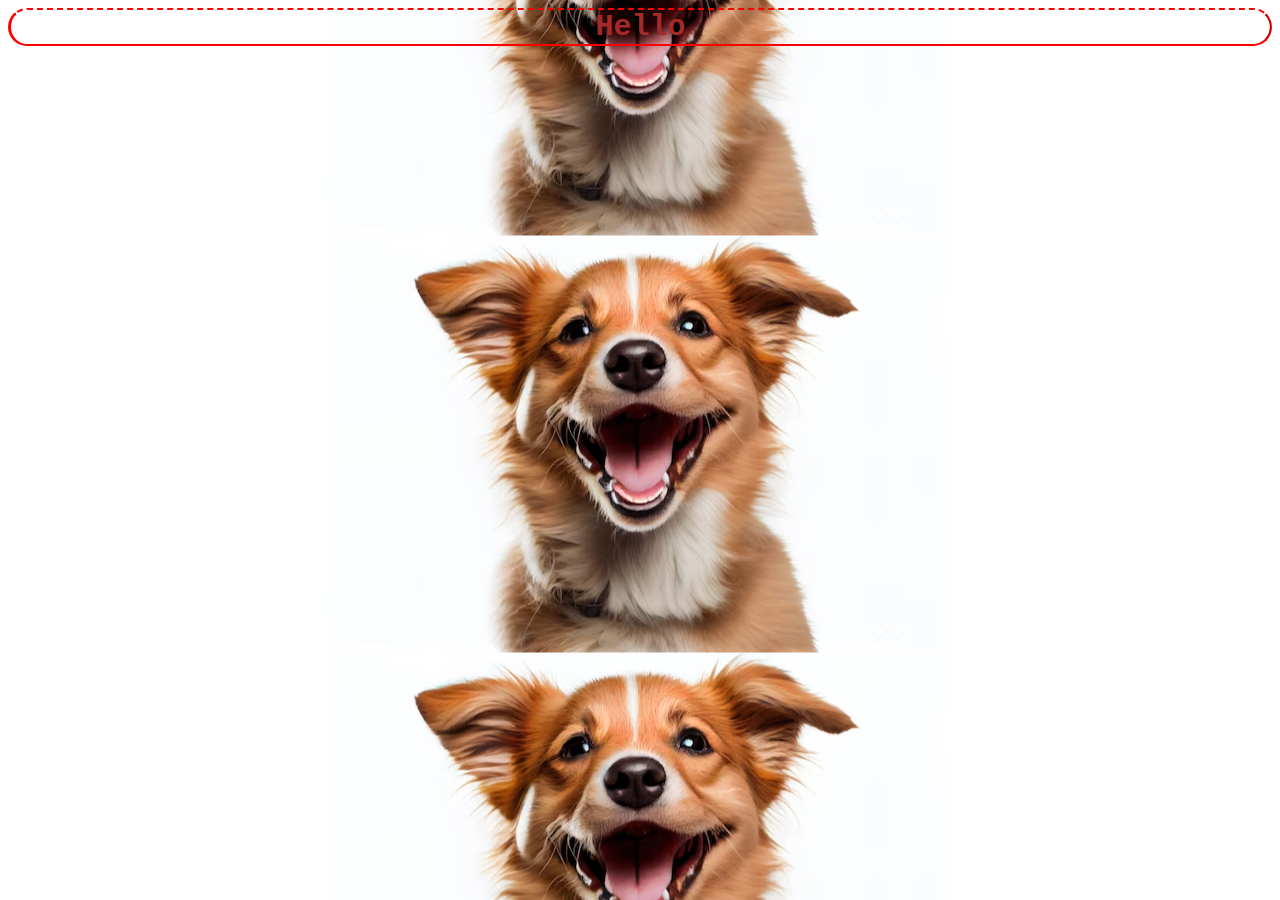
<file: Lecture 4/index.html>
<!DOCTYPE html>
<html lang="en">
<head>
    <meta charset="UTF-8">
    <meta name="viewport" content="width=device-width, initial-scale=1.0">
    <title>CSS Properties</title>
    <link rel="stylesheet" href="./style.css">
</head>
<body>
    <div>
        Hello
    </div>
</body>
</html>
</file>
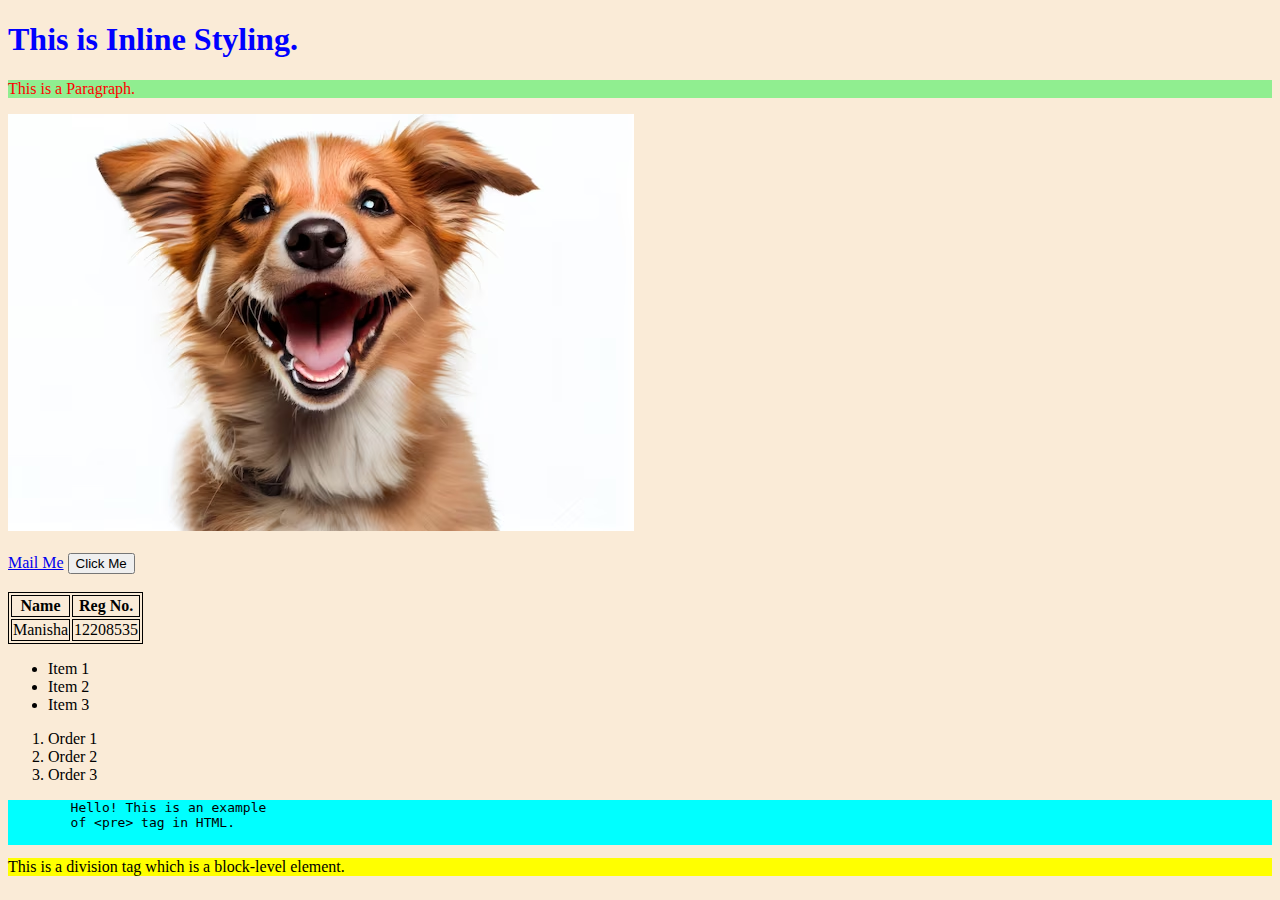
<file: Lecutre 2/index.html>
<!DOCTYPE html>
<html lang="en">
<head>
    <meta charset="UTF-8">
    <meta name="viewport" content="width=device-width, initial-scale=1.0">
    <title>Styling Types</title>

    <!-- External CSS -->
    <link rel="stylesheet" href="./style.css">

    <!-- Internal CSS -->
    <style>
        p{
            color:red;
            background-color: lightgreen;
        }
    </style>
</head>
<body>
    <!-- Inline CSS -->
    <h1 style="color: blue;">This is Inline Styling.</h1>
    <p>This is a Paragraph.</p>
    <a href="https://github.com">
        <img src="./dog.avif" />
    </a>
    <br/><br/>
    <a href="mailto:Manisha.longwani.00@gmail.com">Mail Me</a>
    <a href="https://google.com"><button>Click Me</button></a>
    <br/><br/>
    <table>
        <tr>
            <th>Name</th>
            <th>Reg No.</th>
        </tr>
        <tr>
            <td>Manisha</td>
            <td>12208535</td>
        </tr>
    </table>

    <ul>
        <li>Item 1</li>
        <li>Item 2</li>
        <li>Item 3</li>
    </ul>

    <ol>
        <li>Order 1</li>
        <li>Order 2</li>
        <li>Order 3</li>
    </ol>

    <pre>
        Hello! This is an example
        of &lt;pre&gt; tag in HTML.
    </pre>

    <div>
        This is a division tag which is a block-level element.
    </div>

</body>
</html>
</file>
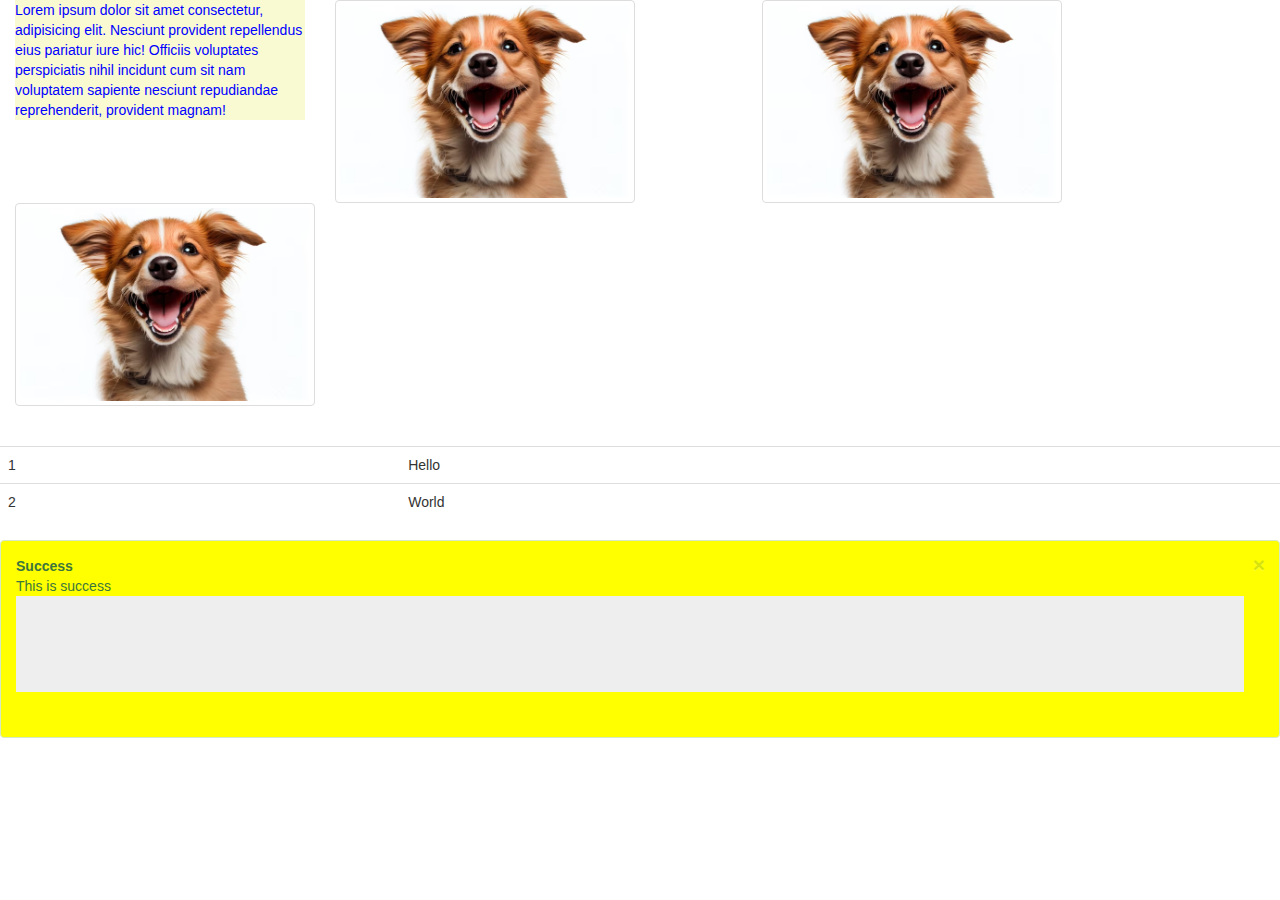
<file: Lecture 6/Bootstrap/index.html>
<!DOCTYPE html>
<html lang="en">
<head>
    <meta charset="UTF-8">
    <meta name="viewport" content="width=device-width, initial-scale=1.0">
    <title>Bootstrap Example</title>
    <!-- Latest compiled and minified CSS -->
<link rel="stylesheet" href="https://maxcdn.bootstrapcdn.com/bootstrap/3.4.1/css/bootstrap.min.css">
<link rel="stylesheet" type="text/css" href="./style.css">
<!-- jQuery library -->
<script src="https://ajax.googleapis.com/ajax/libs/jquery/3.6.4/jquery.min.js"></script>

<!-- Latest compiled JavaScript -->
<script src="https://maxcdn.bootstrapcdn.com/bootstrap/3.4.1/js/bootstrap.min.js"></script>
</head>
<body>
    <!-- <div class="container bg-success">
        <h1>Lorem ipsum dolor sit amet consectetur adipisicing elit. Tempora aliquam recusandae repellendus facere voluptates alias maxime dolorum pariatur saepe, quaerat provident fuga laboriosam nesciunt officiis possimus sapiente sunt, libero ipsum.</h1>
    </div>

    <div class="container-fluid bg-primary p-20">
        <h1>Lorem ipsum dolor sit amet consectetur adipisicing elit. Tempora aliquam recusandae repellendus facere voluptates alias maxime dolorum pariatur saepe, quaerat provident fuga laboriosam nesciunt officiis possimus sapiente sunt, libero ipsum.</h1>
    </div> -->

    <div class="container-fluid">
        <div class="row">
            <div class="col-sm-3">
                <p id="para" style="color: blue;">Lorem ipsum dolor sit amet consectetur, adipisicing elit. Nesciunt provident repellendus eius pariatur iure hic! Officiis voluptates perspiciatis nihil incidunt cum sit nam voluptatem sapiente nesciunt repudiandae reprehenderit, provident magnam!</p>
            </div>
            <div class="col-sm-4">
                <img src="./dog.avif" class="img-thumbnail" width="300px" height="200px"/>
            </div>
            <div class="col-sm-4">
                <img src="./dog.avif" width="300px" height="200px" class="img-thumbnail">
            </div>
            <div class="col-sm-4" width="300px" height="200px">
                <img src="./dog.avif" width="300px" height="200px" class="img-thumbnail">
            </div>
        </div>
    </div>

<br/>
<br/>
    <table class="table">
        <tr>
            <td>1</td>
            <td>Hello</td>
        </tr>
        <tr>
            <td>2</td>
            <td>World</td>
        </tr>
    </table>

    <div class="alert alert-success alert-dismissible" style="background-color: yellow;">
        <button type="button" class="close" data-dismiss="alert">&times;</button>
        <strong>
            Success
        </strong>
        <p>This is success</p>

        <div class="jumbotron">
            
        </div>

    </div>

</body>
</html>

<!-- 
    xs => < 576px
    sm => >= 576px
    md => >= 768px
    l => >= 992px
    xl => 1200px
 -->
</file>
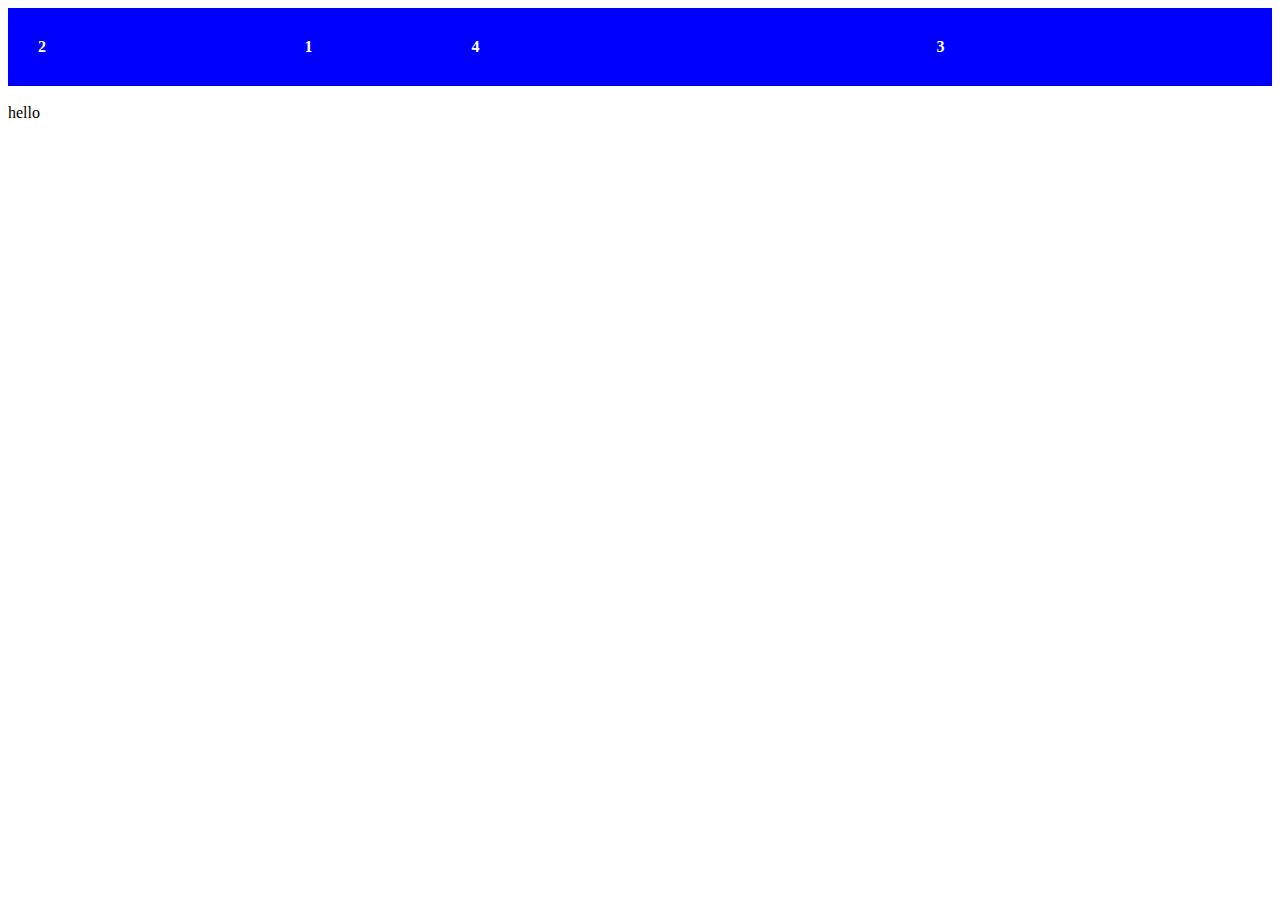
<file: Lecture 6/Flex Box/index.html>
<!DOCTYPE html>
<html lang="en">
<head>
    <meta charset="UTF-8">
    <meta name="viewport" content="width=device-width, initial-scale=1.0">
    <title>Flex Box</title>
    <link rel="stylesheet" type="text/css" href="./style.css">
</head>
<body>
    <div class="flex-container">
        <div style="order:2; flex-grow: 1;">1</div>
        <div style="order:1; flex-grow: 2;">2</div>
        <div style="order:4; flex-grow: 3;">3</div>
        <div style="order:3; flex-grow: 4;">4</div>
        
    </div>
    <br/>
    <span>
        hello
    </span>
</body>
</html>
</file>
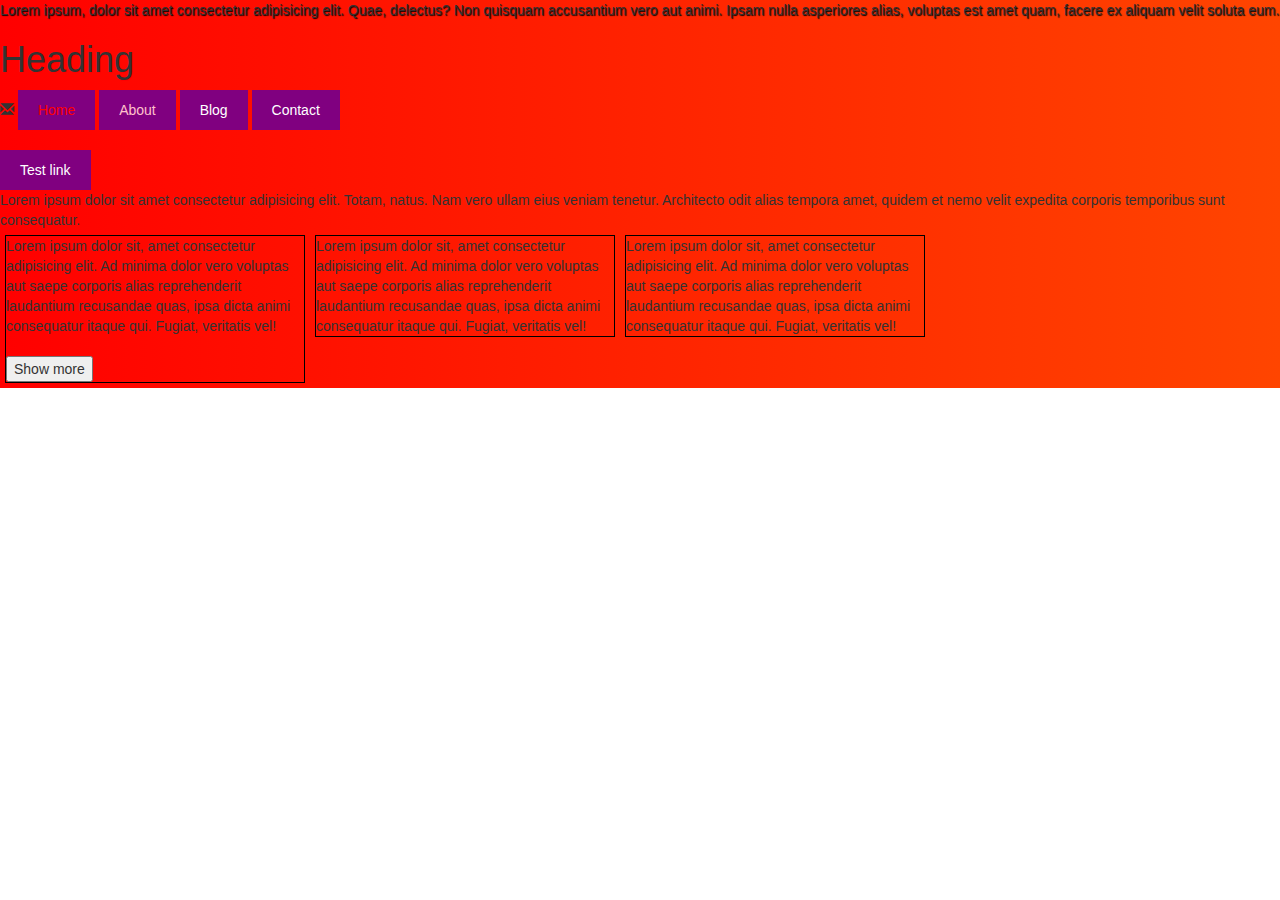
<file: Lecture 6/Media Queries/index.html>
<!DOCTYPE html>
<html lang="en">
<head>
    <meta charset="UTF-8">
    <meta name="viewport" content="width=device-width, initial-scale=1.0">
    <!-- <link rel="stylesheet" -->
          <!-- href="https://fonts.googleapis.com/css?family=Tangerine"> -->
          <!-- <link rel="stylesheet" href="https://cdnjs.cloudflare.com/ajax/libs/font-awesome/6.4.0/css/all.min.css" integrity="sha512-iecdLmaskl7CVkqkXNQ/ZH/XLlvWZOJyj7Yy7tcenmpD1ypASozpmT/E0iPtmFIB46ZmdtAc9eNBvH0H/ZpiBw==" crossorigin="anonymous" referrerpolicy="no-referrer" /> -->
          <!-- <link rel="stylesheet" href="https://cdn.jsdelivr.net/npm/@fortawesome/fontawesome-free@6.2.1/css/fontawesome.min.css" integrity="sha384-QYIZto+st3yW+o8+5OHfT6S482Zsvz2WfOzpFSXMF9zqeLcFV0/wlZpMtyFcZALm" crossorigin="anonymous"> -->
          <link rel="stylesheet" href="./style.css">
          <link rel="stylesheet" href="https://maxcdn.bootstrapcdn.com/bootstrap/3.4.1/css/bootstrap.min.css">
          <!-- <script src="https://ajax.googleapis.com/ajax/libs/jquery/3.6.4/jquery.min.js"></script> -->
          <!-- <script src="https://maxcdn.bootstrapcdn.com/bootstrap/3.4.1/js/bootstrap.min.js"></script> -->
    
          <title>Document</title>
</head>
<body> 
    <p>Lorem ipsum, dolor sit amet consectetur adipisicing elit. Quae, delectus? Non quisquam accusantium vero aut animi. Ipsam nulla asperiores alias, voluptas est amet quam, facere ex aliquam velit soluta eum.</p>
    <h1>Heading</h1>
    <span class="glyphicon glyphicon-envelope"></span>
    
    <a id="one"  href="index.html">Home</a>
    <a id="two" href="about.html">About</a>
    <a id="three"  href="index.html">Blog</a>
    <a id="four" href="about.html">Contact</a>

    <!-- <form action="">
        <input type="email"/>
        <input id="test" type="password"/>
        <button id="show" style="display: none;">Show</button>
    </form> -->

    <br/>
    <br/>

    <a href="index.html">Test link</a>
    <div>
        Lorem ipsum dolor sit amet consectetur adipisicing elit. Totam, natus. Nam vero ullam eius veniam tenetur. Architecto odit alias tempora amet, quidem et nemo velit expedita corporis temporibus sunt consequatur.
    </div>

    <div class="imageGallery">
        <!-- <img src="https://hips.hearstapps.com/hmg-prod/images/dog-puppy-on-garden-royalty-free-image-1586966191.jpg?crop=0.752xw:1.00xh;0.175xw,0&resize=1200:*" alt="Dog image" width="300px" height="200px" /> -->
        <div class="descripton">
            Lorem ipsum dolor sit, amet consectetur adipisicing elit. Ad minima dolor vero voluptas aut saepe corporis alias reprehenderit laudantium recusandae quas, ipsa dicta animi consequatur itaque qui. Fugiat, veritatis vel!
        <br><br><button>Show more</button>
        </div>
    </div>

    <div class="imageGallery">
        <!-- <img src="https://hips.hearstapps.com/hmg-prod/images/dog-puppy-on-garden-royalty-free-image-1586966191.jpg?crop=0.752xw:1.00xh;0.175xw,0&resize=1200:*" alt="Dog image" width="300px" height="200px" /> -->
        <div class="descripton">
            Lorem ipsum dolor sit, amet consectetur adipisicing elit. Ad minima dolor vero voluptas aut saepe corporis alias reprehenderit laudantium recusandae quas, ipsa dicta animi consequatur itaque qui. Fugiat, veritatis vel!
        </div>
    </div>

    <div class="imageGallery">
        <!-- <img src="https://hips.hearstapps.com/hmg-prod/images/dog-puppy-on-garden-royalty-free-image-1586966191.jpg?crop=0.752xw:1.00xh;0.175xw,0&resize=1200:*" alt="Dog image" width="300px" height="200px" /> -->
        <div class="descripton">
            Lorem ipsum dolor sit, amet consectetur adipisicing elit. Ad minima dolor vero voluptas aut saepe corporis alias reprehenderit laudantium recusandae quas, ipsa dicta animi consequatur itaque qui. Fugiat, veritatis vel!
        </div>
    </div>
    <br/>
    <br/>
    <br>
    
    <div id="borderRadius">
        <p>Lorem ipsum dolor sit, amet consectetur adipisicing elit. Ad minima dolor vero voluptas aut saepe corporis alias reprehenderit laudantium recusandae quas, ipsa dicta animi consequatur itaque qui. Fugiat, veritatis vel!
        </p></div>

    

</body>
</html>
</file>
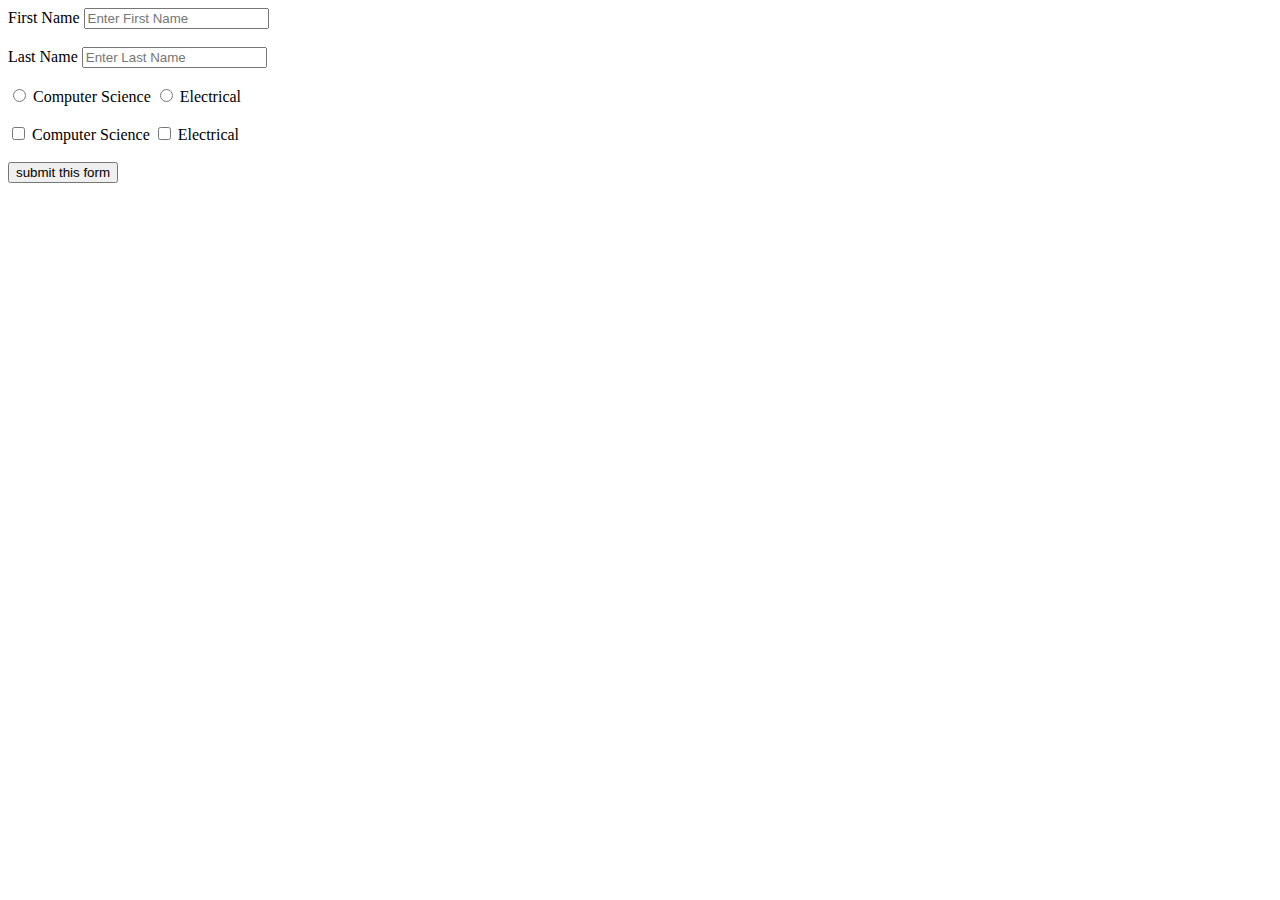
<file: Lecture 3/form.html>
<!DOCTYPE html>
<html lang="en">
<head>
    <meta charset="UTF-8">
    <meta name="viewport" content="width=device-width, initial-scale=1.0">
    <title>Document</title>
</head>
<body>
    <form>
        <label for="firstName">First Name</label>
        <input type="text" id="firstName" name="firstName" placeholder="Enter First Name"/>
        <br/>
        <br/>
        <label for="lastName">Last Name</label>
        <input type="text" id="lastName" name="lastName" placeholder="Enter Last Name"/>
        <br/>
        <br/>
        <input type="radio" id="computerScience" name="subject" value="Computer Science"/>
        <label for="computerScience">Computer Science</label>
        <input type="radio" id="electrical" name="subject" value="Electrical"/>
        <label for="electrical">Electrical</label>
        <br/>
        <br/>
        <input type="checkbox" id="computerScience" name="subject1" value="Computer Science"/>
        <label for="computerScience">Computer Science</label>
        <input type="checkbox" id="electrical" name="subject2" value="Electrical"/>
        <label for="electrical">Electrical</label>
        <br>
        <br>
        <input type="submit" value="submit this form">
    </form>
</body>
</html>
</file>
<file: Lecture 4/style.css>
body{
    /*background-color: pink;*/
    background-image: url("./dog.avif");
    font-size: 30px;;
    color: brown;
    text-align: center;
    font-family: 'Courier New', Courier, monospace;
    font-weight: bolder;
    background-position: center;
    background-repeat: repeat-y;
}

div{
    opacity: 1;
    border-width: 2px;
    border-color:red;
    border-style: solid;
    border-left-width: 3px;
    border-top-style: dashed;
    border-right-style: groove;
    border-radius: 50px;    

    margin-top: auto;
    padding: auto;
}

div:hover{
    background-color:red ;
    color:white;
}
</file>
<file: Lecutre 2/style.css>
body{
    /*text-align: center;*/
    background-color: antiquewhite;
}

table, td, th{
    border: 1px solid black;
}

div{
    background-color: yellow;
}

pre{
    background-color: aqua;
}
</file>
<file: Lecture 6/Bootstrap/style.css>
#para{
    background-color: lightgoldenrodyellow;
}
</file>
<file: Lecture 6/Flex Box/style.css>
.flex-container
{
    display: flex;
    background-color: blue;
    flex-wrap: wrap;
    /* flex-direction: column;
    
    justify-content: center;
    align-content: center;
 */
}

.flex-container > div{
    padding: 20px;
    margin: 10px;
    color: white;
    font-weight: bold;
}

.flex-container > div:hover{
    background-color: yellow;
    color: black;
}

@media screen and (max-width: 600px){
    .flex-container{
        flex-direction: column;
    }
}
</file>
<file: Lecture 6/Media Queries/style.css>
body{
    /* text-align: justify  ; */
    /* background-image: linear-gradient(yellow,green); */
    background-repeat: space;
    /*background-image: linear-gradient(to right, red, blue);*/
    background-image: linear-gradient(90deg, red, orangered);
}

p{
    outline-color: black;
    /* text-decoration: underline;*/
    /* text-decoration: line-through; */
    /* text-transform: capitalize;*/
    /* text-transform: lowercase;*/
    /*text-indent: 20px;*/
    /* letter-spacing: 3px ; */
    /* line-height: 1.8; */
    /* word-spacing: 20px; */

    text-shadow: 1px 1px 1px black;
    /* direction: rtl;
    unicode-bidi: bidi-override; */
    /* z-index: -1; */

}

p.solid{
    outline-style: solid;
    /* outline-width: 10px; */
}

a{
    text-decoration: none;
    color: black;
}

#one{
    color: red;
}

#two{
    color: pink;
}

h1{
    text-shadow: 1px 1px  red;
    /* font-family:'tangerine',serif;
    font-style: italic; */

    /* font: 20px Arial, sans-serif; */
    /* font: italic bold Arial; */
}

/* a:link{
    color: black;
}

a:visited{
    color:orangered;
}

a:hover{
    background-color: pink;
}

a:active{
    text-decoration: underline;
} */

a:link, a:visited{
    background-color: purple;
    color: white;
    padding: 10px 20px;
    text-align: center;
    text-decoration: none;
    display: inline-block;
}

a:hover, a:active{
    background-color: blueviolet;
}

/* div{
    background-color: grey;
    width: 200px;
    height: 80px;
     overflow: scroll; 
     overflow-x: hidden;
    overflow-y: hidden; 
    overflow: auto;
    float: left;
} */

div.imageGallery{
    margin: 5px;
    float: left;
    border: 1px solid black;
    width: 300px;
}

div.description{
    padding: 5px;
    text-align: center;
}
#back{
    background-image: url("https://hips.hearstapps.com/hmg-prod/images/dog-puppy-on-garden-royalty-free-image-1586966191.jpg?crop=0.752xw:1.00xh;0.175xw,0&resize=1200:*");
    display: block;
    z-index: 1;
}

#borderRadius{
    border:2px solid black;
    border-radius: 10px 30px 10px 30px;
    padding:5px;
    box-shadow: 10px 10px 5px gray;
    display: grid;
    display: none;
        /*visibility:hidden;*/
    }
}

@media screen and (max-width: 700px) {
    #borderRadius{
        background-color: brown;
        /*float: right;
        display: inline;
        width:50%;*/
    }  
}

@media screen and (max-width: 900px) and (min-width:600px){
    body{
        background-color: green !important;
    }
}
</file>
